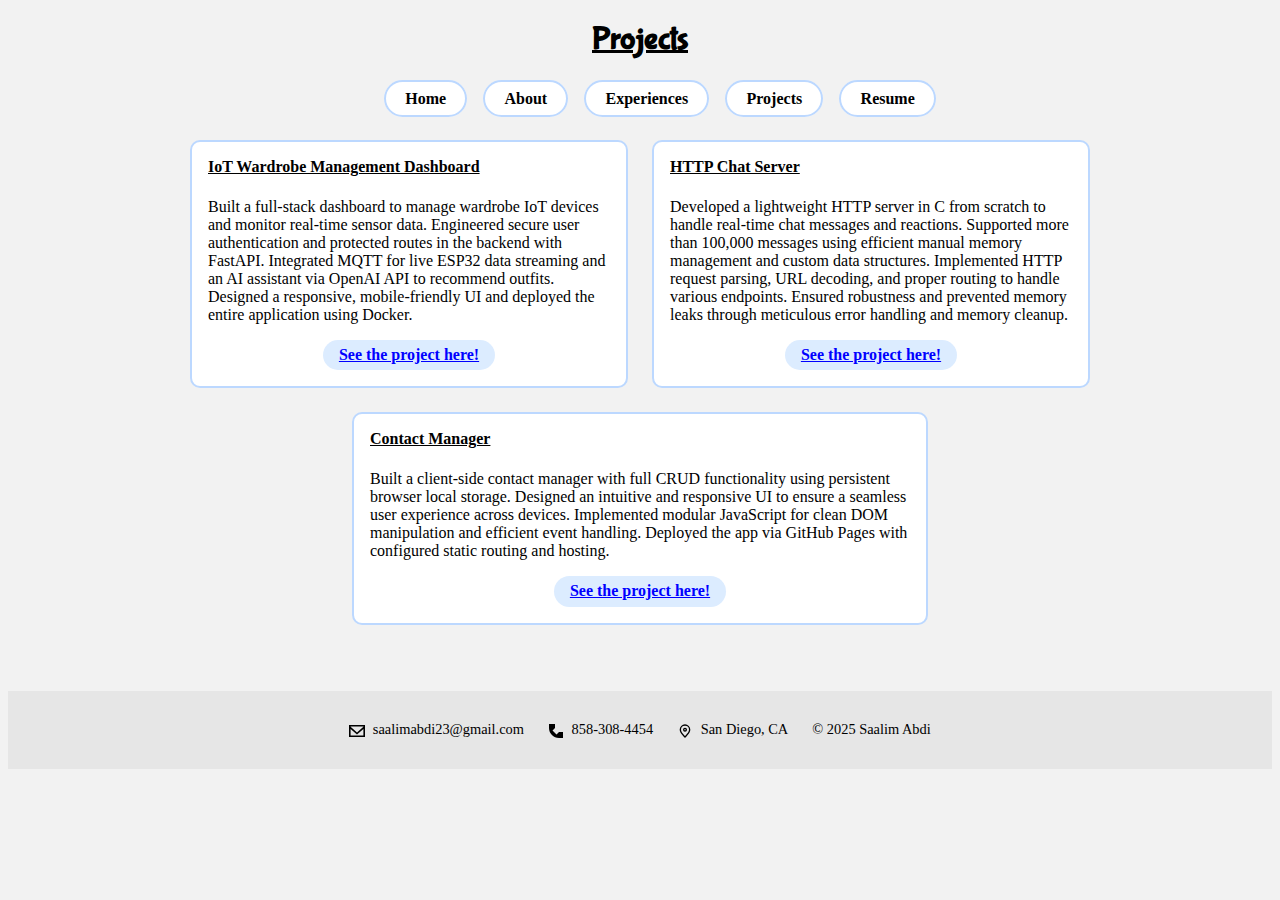
<file: project.html>
<!DOCTYPE html>
<html lang="en">
<head>
  <meta charset="UTF-8">
  <meta name="viewport" content="width=device-width, initial-scale=1.0">
  <link href="https://fonts.googleapis.com/css2?family=Abril+Fatface&family=Bubblegum+Sans&family=Noto+Sans+Bhaiksuki&family=Space+Mono:ital,wght@0,400;0,700;1,400;1,700&display=swap" rel="stylesheet">
  <link rel="stylesheet" href="main.css">
  <title>Projects</title>
</head>
<body>
  <header>
    <h1 class="project-header">Projects</h1>
    <nav class="main-nav">
      <ul>
        <li><a href="index.html">Home</a></li>
        <li><a href="about.html">About</a></li>
        <li><a href="experience.html">Experiences</a></li>
        <li><a href="project.html">Projects</a></li>
        <li><a href="resume.html">Resume</a></li>
      </ul>
    </nav>
  </header>

  <main>
    <section class="projects-container">

      <article class="project-card">
        <h4><u>IoT Wardrobe Management Dashboard</u></h4>
        <p>
          Built a full-stack dashboard to manage wardrobe IoT devices and monitor real-time sensor data. Engineered secure user authentication and protected routes in the backend with FastAPI. Integrated MQTT for live ESP32 data streaming and an AI assistant via OpenAI API to recommend outfits. Designed a responsive, mobile-friendly UI and deployed the entire application using Docker.
        </p>
        <a href="https://github.com/abdi-saalim/http-chat-server" target="_blank">See the project here!</a>
      </article>
  
      <article class="project-card">
        <h4><u>HTTP Chat Server</u></h4>
        <p>
          Developed a lightweight HTTP server in C from scratch to handle real-time chat messages and reactions. Supported more than 100,000 messages using efficient manual memory management and custom data structures. Implemented HTTP request parsing, URL decoding, and proper routing to handle various endpoints. Ensured robustness and prevented memory leaks through meticulous error handling and memory cleanup.
        </p>
        <a href="https://github.com/abdi-saalim/http-chat-server" target="_blank">See the project here!</a>
      </article>
  
      <article class="project-card  center-card">
        <h4><u>Contact Manager</u></h4>
        <p>
          Built a client-side contact manager with full CRUD functionality using persistent browser local storage. Designed an intuitive and responsive UI to ensure a seamless user experience across devices. Implemented modular JavaScript for clean DOM manipulation and efficient event handling. Deployed the app via GitHub Pages with configured static routing and hosting.
        </p>
        <a href="https://github.com/abdi-saalim/Contact_manager" target="_blank">See the project here!</a>
      </article>

    </section>
    
  </main>

  <dialog>
    <p>More projects on the way!</p>
  </dialog>
  <br>
  <footer class="footer">
    <p><img src="./assets/logos/email.svg" class="icon" > saalimabdi23@gmail.com</p>
    <p><img src="./assets/logos/phone.svg" class="icon"> 858-308-4454</p>
    <p><img src="./assets/logos/location.svg" class="icon"> San Diego, CA</p>
    <p>© 2025 Saalim Abdi</p>
  </footer>
</body>
</html>
</file>
<file: main.css>
:root {
    --light-grey: #f2f2f2;
    --bubble-hover: lightblue;
}

body{
    background-color: var(--light-grey);
}

.footer {
    background: #e6e6e6;
    padding: 1rem;
    margin-top: 1rem;
    text-align: center;
    font-size: 0.9rem;
    display: flex;
    justify-content: center;
    gap: 1.5rem;
}

.footer .icon {
    width: 16px;
    vertical-align: middle;
    margin-right: 4px;
}

/* CSS for Home Page */

.intro-header{
    text-align: center;
    font-family:"Bubblegum Sans", Arial, sans-serif;
    margin-top: 25px;
}

.title{
    font-weight: bold;
    font-size: 2rem;
}

.social-links {
    display: flex;
    justify-content: center;
    gap: 1rem;
}

.social-links img {
    width: 45px;
    height: 45px;
    margin-top: 1rem;
}

#profile{
    text-align: center;
    font-size: 1.2rem;
}

#intro-text{
    max-width: 600px;
    margin: 0 auto;
}

.profile-img{
    display: block;
    width: 280px;
    height: 280px;
    border-radius: 50%;
    object-fit: cover;
    margin: 1rem auto;
    border: 5px solid lightblue;
}

.main-nav ul {
    list-style: none;
    display: flex;
    justify-content: center;
    gap: 1rem;
    margin-top: 2rem;
    margin-bottom: 2rem;
}

.main-nav a {
    padding: 0.5rem 1.2rem;
    background: white;
    border: 2px solid #bcd8ff;
    border-radius: 50px;
    text-decoration: none;
    color: black;
    font-weight: 600;
}

.main-nav a:hover{
    background: var(--bubble-hover);
}

/* CSS for Project Page */
.project-header{
    text-align: center;
    font-family:"Bubblegum Sans", Arial, sans-serif;
    margin-bottom: 2rem;
    text-decoration: underline;
}

.projects-container {
    display: grid;
    grid-template-columns: repeat(2, 1fr);
    gap: 1.5rem;
    max-width: 900px;
    margin: 2rem auto;
    padding: 0 1rem;
}

.project-card {
    background: white;
    border: 2px solid #bcd8ff;
    border-radius: 10px;
    padding: 1rem;
    text-align: left;
}

.project-card h4 {
    margin-top: 0;
}

.project-card a{
    display: block;
    margin: 0 auto;
    padding: 0.4rem 1rem;
    background: #dcecff;
    border-radius: 20px;
    cursor: pointer;
    font-weight: 600;
    width: fit-content;
    text-decoration: underline;
    color:blue;
}

.project-card a:hover {
    background: #bcd8ff;
}


.center-card {
    grid-column: 1 / 3;
    justify-self: center;
    width: 60%;
}

/* CSS for Resume Page */

/* CSS for Experience Page */

/* CSS for About Page */
</file>
